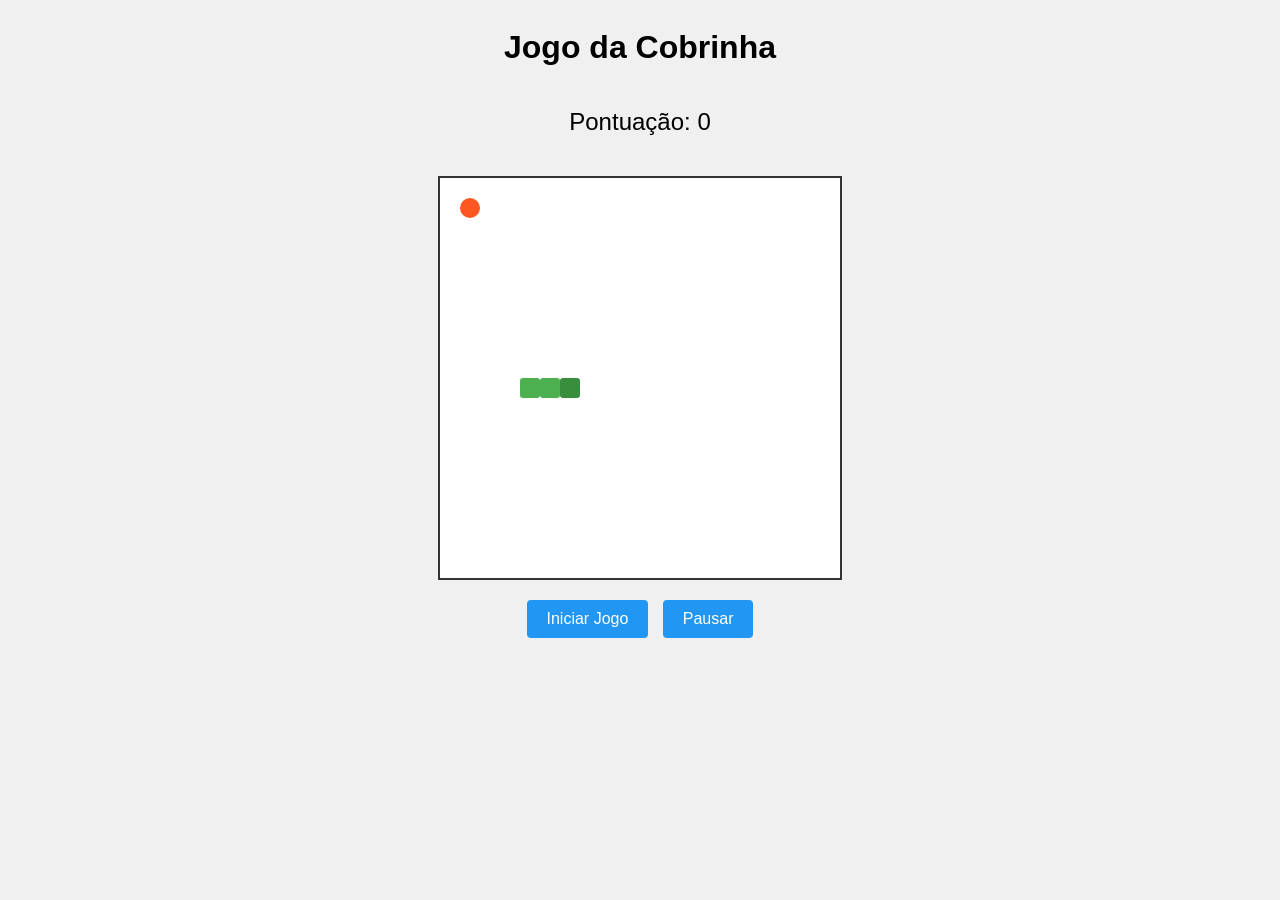
<file: index.html>
<!DOCTYPE html>
<html lang="pt-br">
<head>
    <title>Jogo da Cobrinha</title>
    <link rel="stylesheet" href="estilos.css">
    <meta charset="UTF-8">
    <meta name="viewport" content="width=device-width, initial-scale=1.0">
    <script src="https://cdnjs.cloudflare.com/ajax/libs/jquery/3.6.0/jquery.min.js"></script>
</head>
<body>
    <h1>Jogo da Cobrinha</h1>
    <div id="pontuacao">Pontuação: <span>0</span></div>
    <div id="container-jogo">
        <div id="tabuleiro"></div>
        <div class="fim-de-jogo">Fim de Jogo!</div>
    </div>
    <div id="controles">
        <button id="botao-iniciar">Iniciar Jogo</button>
        <button id="botao-pausar">Pausar</button>
    </div>
    <script src="script.js"></script>
</body>
</html>
</file>
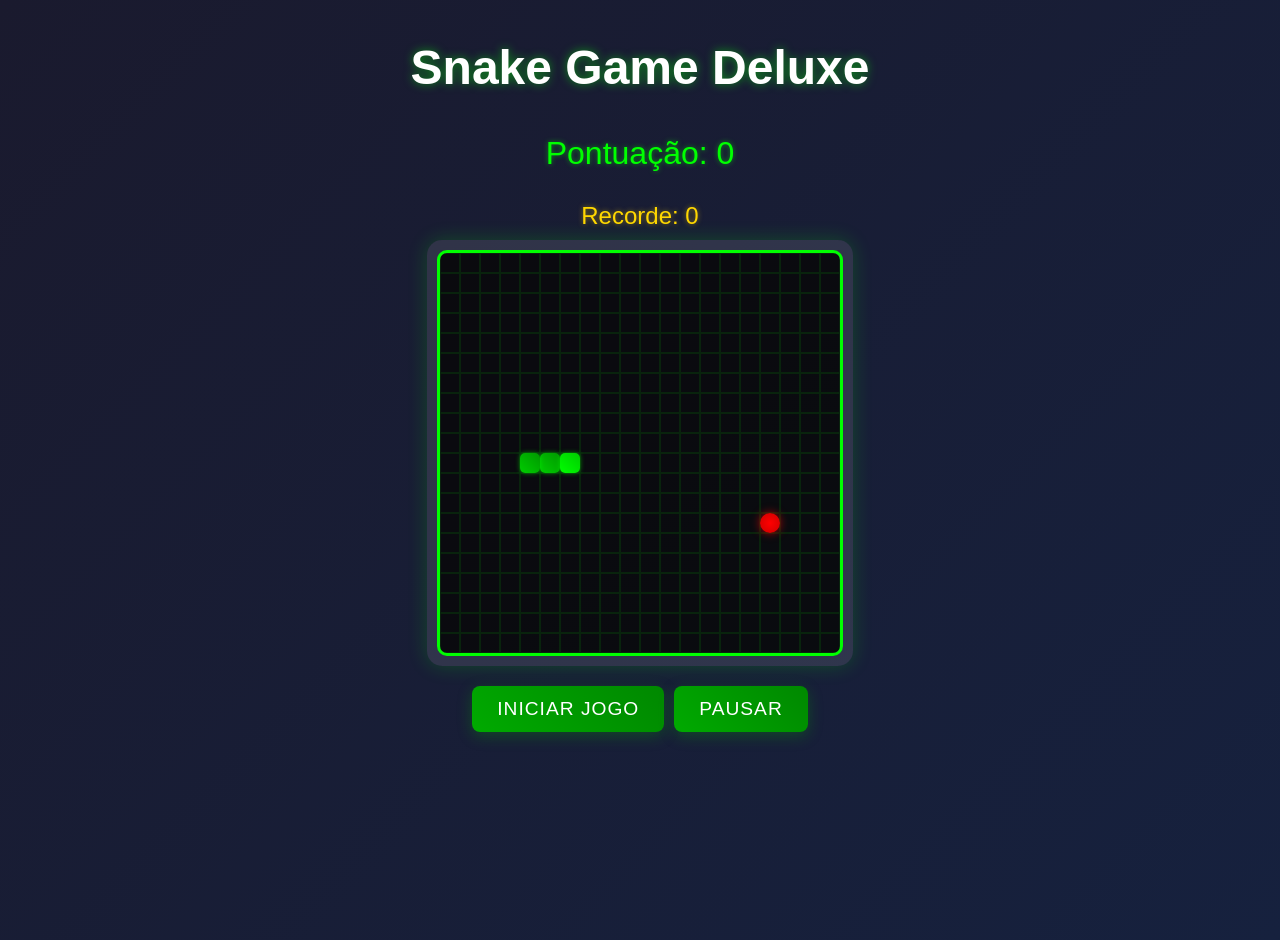
<file: snake/index.html>
<!DOCTYPE html>
<html lang="pt-br">
<head>
    <title>Snake Game Deluxe</title>
    <meta charset="UTF-8">
    <meta name="viewport" content="width=device-width, initial-scale=1.0">
    <link rel="stylesheet" href="estilos.css">
    <script src="https://cdnjs.cloudflare.com/ajax/libs/jquery/3.6.0/jquery.min.js"></script>
</head>
<body>
    <h1>Snake Game Deluxe</h1>
    <div id="pontuacao">Pontuação: <span>0</span></div>
    <div id="high-score">Recorde: <span>0</span></div>
    <div id="container-jogo">
        <div id="tabuleiro"></div>
        <div class="fim-de-jogo">Fim de Jogo!<br><span style="font-size: 0.5em">Pressione Iniciar para jogar novamente</span></div>
    </div>
    <div id="controles">
        <button id="botao-iniciar">Iniciar Jogo</button>
        <button id="botao-pausar">Pausar</button>
    </div>
    <script src="script.js"></script>
</body>
</html>
</file>
<file: estilos.css>
body {
  display: flex;
  flex-direction: column;
  align-items: center;
  font-family: Arial, sans-serif;
  background-color: #f0f0f0;
}

#container-jogo {
  margin-top: 20px;
  position: relative;
}

#tabuleiro {
  width: 400px;
  height: 400px;
  border: 2px solid #333;
  background-color: #fff;
  position: relative;
}

.segmento-cobra {
  width: 20px;
  height: 20px;
  background-color: #4CAF50;
  position: absolute;
  border-radius: 3px;
}

.comida {
  width: 20px;
  height: 20px;
  background-color: #FF5722;
  position: absolute;
  border-radius: 50%;
}

#pontuacao {
  font-size: 24px;
  margin: 20px 0;
}

#controles {
  margin: 20px 0;
}

button {
  padding: 10px 20px;
  font-size: 16px;
  cursor: pointer;
  background-color: #2196F3;
  color: white;
  border: none;
  border-radius: 4px;
  margin: 0 5px;
}

button:hover {
  background-color: #1976D2;
}

.fim-de-jogo {
  position: absolute;
  top: 50%;
  left: 50%;
  transform: translate(-50%, -50%);
  font-size: 32px;
  color: #f44336;
  display: none;
}
</file>
<file: snake/estilos.css>
body {
  display: flex;
  flex-direction: column;
  align-items: center;
  font-family: 'Arial', sans-serif;
  background: linear-gradient(135deg, #1a1a2e, #16213e);
  color: #fff;
  min-height: 100vh;
  margin: 0;
  padding: 20px;
}

h1 {
  font-size: 3em;
  margin: 20px 0;
  text-shadow: 0 0 10px rgba(0, 255, 0, 0.5);
  animation: glow 2s ease-in-out infinite alternate;
}

@keyframes glow {
  from {
      text-shadow: 0 0 10px rgba(0, 255, 0, 0.5);
  }
  to {
      text-shadow: 0 0 20px rgba(0, 255, 0, 0.8);
  }
}

#container-jogo {
  position: relative;
  padding: 10px;
  background: rgba(255, 255, 255, 0.1);
  border-radius: 15px;
  box-shadow: 0 0 20px rgba(0, 255, 0, 0.2);
}

#tabuleiro {
  width: 400px;
  height: 400px;
  border: 3px solid #00ff00;
  background-color: rgba(0, 0, 0, 0.8);
  position: relative;
  border-radius: 10px;
  overflow: hidden;
}

.segmento-cobra {
  width: 20px;
  height: 20px;
  position: absolute;
  border-radius: 5px;
  transition: all 0.05s linear;
  box-shadow: 0 0 5px rgba(0, 255, 0, 0.5);
}

.cabeca-cobra {
  background: linear-gradient(45deg, #00ff00, #00cc00);
  z-index: 2;
}

.corpo-cobra {
  background: linear-gradient(45deg, #00cc00, #009900);
}

.comida {
  width: 20px;
  height: 20px;
  background: radial-gradient(circle, #ff0000, #cc0000);
  position: absolute;
  border-radius: 50%;
  box-shadow: 0 0 10px rgba(255, 0, 0, 0.7);
  animation: pulse 1s infinite;
}

@keyframes pulse {
  0% { transform: scale(1); }
  50% { transform: scale(1.2); }
  100% { transform: scale(1); }
}

#pontuacao {
  font-size: 2em;
  margin: 20px 0;
  color: #00ff00;
  text-shadow: 0 0 5px rgba(0, 255, 0, 0.5);
}

#controles {
  margin: 20px 0;
  display: flex;
  gap: 10px;
}

button {
  padding: 12px 25px;
  font-size: 1.2em;
  cursor: pointer;
  background: linear-gradient(45deg, #00aa00, #008800);
  color: white;
  border: none;
  border-radius: 8px;
  transition: all 0.3s ease;
  text-transform: uppercase;
  letter-spacing: 1px;
  box-shadow: 0 4px 15px rgba(0, 170, 0, 0.3);
}

button:hover {
  transform: translateY(-2px);
  box-shadow: 0 6px 20px rgba(0, 170, 0, 0.4);
}

button:active {
  transform: translateY(1px);
}

.fim-de-jogo {
  position: absolute;
  top: 50%;
  left: 50%;
  transform: translate(-50%, -50%);
  font-size: 3em;
  color: #ff0000;
  text-shadow: 0 0 10px rgba(255, 0, 0, 0.7);
  display: none;
  text-align: center;
  background: rgba(0, 0, 0, 0.8);
  padding: 20px;
  border-radius: 10px;
  animation: fadeIn 0.5s ease-out;
}

@keyframes fadeIn {
  from { opacity: 0; }
  to { opacity: 1; }
}

#high-score {
  font-size: 1.5em;
  color: #ffd700;
  margin: 10px 0;
  text-shadow: 0 0 5px rgba(255, 215, 0, 0.5);
}

.grid-cell {
  position: absolute;
  width: 20px;
  height: 20px;
  border: 1px solid rgba(0, 255, 0, 0.1);
  box-sizing: border-box;
}
</file>
